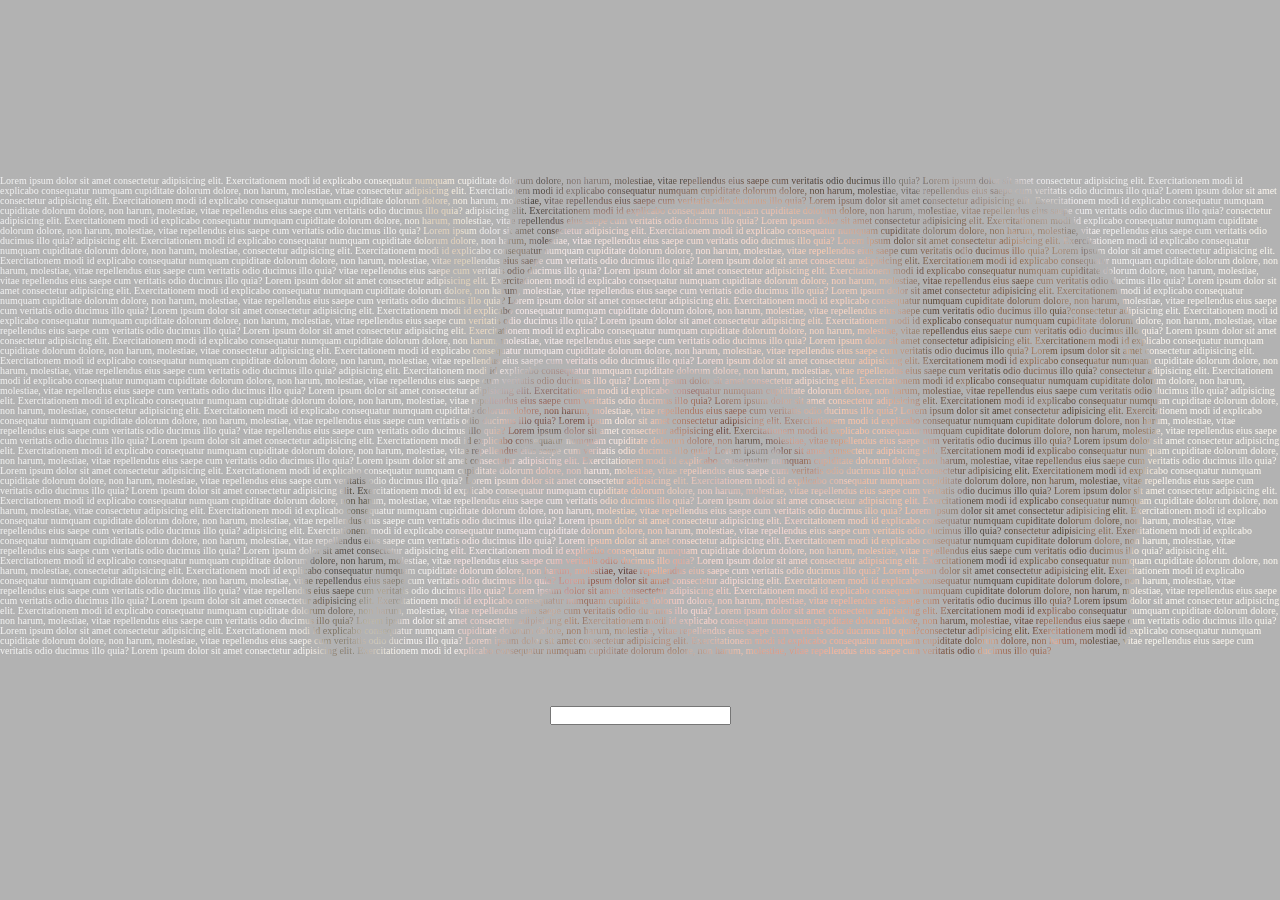
<file: test.html>
<!DOCTYPE html>
<html>
<head>
	<title>test</title>
	<link rel="stylesheet" type="text/css" href="css/test.css">
</head>
<body>
	<p>Lorem ipsum dolor sit amet consectetur
                            adipisicing elit. Exercitationem modi id explicabo consequatur numquam cupiditate dolorum dolore, non harum, molestiae, vitae repellendus eius saepe cum veritatis odio ducimus illo quia? Lorem ipsum dolor sit amet consectetur adipisicing elit. Exercitationem modi id explicabo consequatur numquam cupiditate dolorum dolore, non harum, molestiae, vitae consectetur adipisicing elit. Exercitationem modi id explicabo consequatur numquam cupiditate dolorum dolore, non harum, molestiae, vitae repellendus eius saepe cum veritatis odio ducimus illo quia? Lorem ipsum dolor sit amet consectetur adipisicing elit. Exercitationem modi id explicabo consequatur numquam cupiditate dolorum dolore, non harum, molestiae, vitae repellendus eius saepe cum veritatis odio ducimus illo quia? Lorem ipsum dolor sit amet consectetur adipisicing elit. Exercitationem modi id explicabo consequatur numquam cupiditate dolorum dolore, non harum, molestiae, vitae repellendus eius saepe cum veritatis odio ducimus illo quia?
                            adipisicing elit. Exercitationem modi id explicabo consequatur numquam cupiditate dolorum dolore, non harum, molestiae, vitae repellendus eius saepe cum veritatis odio ducimus illo quia? consectetur adipisicing elit. Exercitationem modi id explicabo consequatur numquam cupiditate dolorum dolore, non harum, molestiae, vitae repellendus eius saepe cum veritatis odio ducimus illo quia? Lorem ipsum dolor sit amet consectetur adipisicing elit. Exercitationem modi id explicabo consequatur numquam cupiditate dolorum dolore, non harum, molestiae, vitae repellendus eius saepe cum veritatis odio ducimus illo quia? Lorem ipsum dolor sit amet consectetur adipisicing elit. Exercitationem modi id explicabo consequatur numquam cupiditate dolorum dolore, non harum, molestiae, vitae repellendus eius saepe cum veritatis odio ducimus illo quia?
                            adipisicing elit. Exercitationem modi id explicabo consequatur numquam cupiditate dolorum dolore, non harum, molestiae, vitae repellendus eius saepe cum veritatis odio ducimus illo quia? Lorem ipsum dolor sit amet consectetur adipisicing elit. Exercitationem modi id explicabo consequatur numquam cupiditate dolorum dolore, non harum, molestiae, consectetur adipisicing elit. Exercitationem modi id explicabo consequatur numquam cupiditate dolorum dolore, non harum, molestiae, vitae repellendus eius saepe cum veritatis odio ducimus illo quia? Lorem ipsum dolor sit amet consectetur adipisicing elit. Exercitationem modi id explicabo consequatur numquam cupiditate dolorum dolore, non harum, molestiae, vitae repellendus eius saepe cum veritatis odio ducimus illo quia? Lorem ipsum dolor sit amet consectetur adipisicing elit. Exercitationem modi id explicabo consequatur numquam cupiditate dolorum dolore, non harum, molestiae, vitae repellendus eius saepe cum veritatis odio ducimus illo quia? vitae repellendus eius saepe cum veritatis odio ducimus illo quia? Lorem ipsum dolor sit amet consectetur adipisicing elit. Exercitationem modi id explicabo consequatur numquam cupiditate dolorum dolore, non harum, molestiae, vitae repellendus eius saepe cum veritatis odio ducimus illo quia? Lorem ipsum dolor sit amet consectetur adipisicing elit. Exercitationem modi id explicabo consequatur numquam cupiditate dolorum dolore, non harum, molestiae, vitae repellendus eius saepe cum veritatis odio ducimus illo quia? Lorem ipsum dolor sit amet consectetur
                            adipisicing elit. Exercitationem modi id explicabo consequatur numquam cupiditate dolorum dolore, non harum, molestiae, vitae repellendus eius saepe cum veritatis odio ducimus illo quia? Lorem ipsum dolor sit amet consectetur adipisicing elit. Exercitationem modi id explicabo consequatur numquam cupiditate dolorum dolore, non harum, molestiae, vitae repellendus eius saepe cum veritatis odio ducimus illo quia? Lorem ipsum dolor sit amet consectetur adipisicing elit. Exercitationem modi id explicabo consequatur numquam cupiditate dolorum dolore, non harum, molestiae, vitae repellendus eius saepe cum veritatis odio ducimus illo quia? Lorem ipsum dolor sit amet consectetur adipisicing elit. Exercitationem modi id explicabo consequatur numquam cupiditate dolorum dolore, non harum, molestiae, vitae repellendus eius saepe cum veritatis odio ducimus illo quia?consectetur adipisicing elit. Exercitationem modi id explicabo consequatur numquam cupiditate dolorum dolore, non harum, molestiae, vitae repellendus eius saepe cum veritatis odio ducimus illo quia? Lorem ipsum dolor sit amet consectetur adipisicing elit. Exercitationem modi id explicabo consequatur numquam cupiditate dolorum dolore, non harum, molestiae, vitae repellendus eius saepe cum veritatis odio ducimus illo quia? Lorem ipsum dolor sit amet consectetur adipisicing elit. Exercitationem modi id explicabo consequatur numquam cupiditate dolorum dolore, non harum, molestiae, vitae repellendus eius saepe cum veritatis odio ducimus illo quia? Lorem ipsum dolor sit amet consectetur
                            adipisicing elit. Exercitationem modi id explicabo consequatur numquam cupiditate dolorum dolore, non harum, molestiae, vitae repellendus eius saepe cum veritatis odio ducimus illo quia? Lorem ipsum dolor sit amet consectetur adipisicing elit. Exercitationem modi id explicabo consequatur numquam cupiditate dolorum dolore, non harum, molestiae, vitae consectetur adipisicing elit. Exercitationem modi id explicabo consequatur numquam cupiditate dolorum dolore, non harum, molestiae, vitae repellendus eius saepe cum veritatis odio ducimus illo quia? Lorem ipsum dolor sit amet consectetur adipisicing elit. Exercitationem modi id explicabo consequatur numquam cupiditate dolorum dolore, non harum, molestiae, vitae repellendus eius saepe cum veritatis odio ducimus illo quia? Lorem ipsum dolor sit amet consectetur adipisicing elit. Exercitationem modi id explicabo consequatur numquam cupiditate dolorum dolore, non harum, molestiae, vitae repellendus eius saepe cum veritatis odio ducimus illo quia?
                            adipisicing elit. Exercitationem modi id explicabo consequatur numquam cupiditate dolorum dolore, non harum, molestiae, vitae repellendus eius saepe cum veritatis odio ducimus illo quia? consectetur adipisicing elit. Exercitationem modi id explicabo consequatur numquam cupiditate dolorum dolore, non harum, molestiae, vitae repellendus eius saepe cum veritatis odio ducimus illo quia? Lorem ipsum dolor sit amet consectetur adipisicing elit. Exercitationem modi id explicabo consequatur numquam cupiditate dolorum dolore, non harum, molestiae, vitae repellendus eius saepe cum veritatis odio ducimus illo quia? Lorem ipsum dolor sit amet consectetur adipisicing elit. Exercitationem modi id explicabo consequatur numquam cupiditate dolorum dolore, non harum, molestiae, vitae repellendus eius saepe cum veritatis odio ducimus illo quia?
                            adipisicing elit. Exercitationem modi id explicabo consequatur numquam cupiditate dolorum dolore, non harum, molestiae, vitae repellendus eius saepe cum veritatis odio ducimus illo quia? Lorem ipsum dolor sit amet consectetur adipisicing elit. Exercitationem modi id explicabo consequatur numquam cupiditate dolorum dolore, non harum, molestiae, consectetur adipisicing elit. Exercitationem modi id explicabo consequatur numquam cupiditate dolorum dolore, non harum, molestiae, vitae repellendus eius saepe cum veritatis odio ducimus illo quia? Lorem ipsum dolor sit amet consectetur adipisicing elit. Exercitationem modi id explicabo consequatur numquam cupiditate dolorum dolore, non harum, molestiae, vitae repellendus eius saepe cum veritatis odio ducimus illo quia? Lorem ipsum dolor sit amet consectetur adipisicing elit. Exercitationem modi id explicabo consequatur numquam cupiditate dolorum dolore, non harum, molestiae, vitae repellendus eius saepe cum veritatis odio ducimus illo quia? vitae repellendus eius saepe cum veritatis odio ducimus illo quia? Lorem ipsum dolor sit amet consectetur adipisicing elit. Exercitationem modi id explicabo consequatur numquam cupiditate dolorum dolore, non harum, molestiae, vitae repellendus eius saepe cum veritatis odio ducimus illo quia? Lorem ipsum dolor sit amet consectetur adipisicing elit. Exercitationem modi id explicabo consequatur numquam cupiditate dolorum dolore, non harum, molestiae, vitae repellendus eius saepe cum veritatis odio ducimus illo quia? Lorem ipsum dolor sit amet consectetur
                            adipisicing elit. Exercitationem modi id explicabo consequatur numquam cupiditate dolorum dolore, non harum, molestiae, vitae repellendus eius saepe cum veritatis odio ducimus illo quia? Lorem ipsum dolor sit amet consectetur adipisicing elit. Exercitationem modi id explicabo consequatur numquam cupiditate dolorum dolore, non harum, molestiae, vitae repellendus eius saepe cum veritatis odio ducimus illo quia? Lorem ipsum dolor sit amet consectetur adipisicing elit. Exercitationem modi id explicabo consequatur numquam cupiditate dolorum dolore, non harum, molestiae, vitae repellendus eius saepe cum veritatis odio ducimus illo quia? Lorem ipsum dolor sit amet consectetur adipisicing elit. Exercitationem modi id explicabo consequatur numquam cupiditate dolorum dolore, non harum, molestiae, vitae repellendus eius saepe cum veritatis odio ducimus illo quia?consectetur adipisicing elit. Exercitationem modi id explicabo consequatur numquam cupiditate dolorum dolore, non harum, molestiae, vitae repellendus eius saepe cum veritatis odio ducimus illo quia? Lorem ipsum dolor sit amet consectetur adipisicing elit. Exercitationem modi id explicabo consequatur numquam cupiditate dolorum dolore, non harum, molestiae, vitae repellendus eius saepe cum veritatis odio ducimus illo quia? Lorem ipsum dolor sit amet consectetur adipisicing elit. Exercitationem modi id explicabo consequatur numquam cupiditate dolorum dolore, non harum, molestiae, vitae repellendus eius saepe cum veritatis odio ducimus illo quia? Lorem ipsum dolor sit amet consectetur
                            adipisicing elit. Exercitationem modi id explicabo consequatur numquam cupiditate dolorum dolore, non harum, molestiae, vitae repellendus eius saepe cum veritatis odio ducimus illo quia? Lorem ipsum dolor sit amet consectetur adipisicing elit. Exercitationem modi id explicabo consequatur numquam cupiditate dolorum dolore, non harum, molestiae, vitae consectetur adipisicing elit. Exercitationem modi id explicabo consequatur numquam cupiditate dolorum dolore, non harum, molestiae, vitae repellendus eius saepe cum veritatis odio ducimus illo quia? Lorem ipsum dolor sit amet consectetur adipisicing elit. Exercitationem modi id explicabo consequatur numquam cupiditate dolorum dolore, non harum, molestiae, vitae repellendus eius saepe cum veritatis odio ducimus illo quia? Lorem ipsum dolor sit amet consectetur adipisicing elit. Exercitationem modi id explicabo consequatur numquam cupiditate dolorum dolore, non harum, molestiae, vitae repellendus eius saepe cum veritatis odio ducimus illo quia?
                            adipisicing elit. Exercitationem modi id explicabo consequatur numquam cupiditate dolorum dolore, non harum, molestiae, vitae repellendus eius saepe cum veritatis odio ducimus illo quia? consectetur adipisicing elit. Exercitationem modi id explicabo consequatur numquam cupiditate dolorum dolore, non harum, molestiae, vitae repellendus eius saepe cum veritatis odio ducimus illo quia? Lorem ipsum dolor sit amet consectetur adipisicing elit. Exercitationem modi id explicabo consequatur numquam cupiditate dolorum dolore, non harum, molestiae, vitae repellendus eius saepe cum veritatis odio ducimus illo quia? Lorem ipsum dolor sit amet consectetur adipisicing elit. Exercitationem modi id explicabo consequatur numquam cupiditate dolorum dolore, non harum, molestiae, vitae repellendus eius saepe cum veritatis odio ducimus illo quia?
                            adipisicing elit. Exercitationem modi id explicabo consequatur numquam cupiditate dolorum dolore, non harum, molestiae, vitae repellendus eius saepe cum veritatis odio ducimus illo quia? Lorem ipsum dolor sit amet consectetur adipisicing elit. Exercitationem modi id explicabo consequatur numquam cupiditate dolorum dolore, non harum, molestiae, consectetur adipisicing elit. Exercitationem modi id explicabo consequatur numquam cupiditate dolorum dolore, non harum, molestiae, vitae repellendus eius saepe cum veritatis odio ducimus illo quia? Lorem ipsum dolor sit amet consectetur adipisicing elit. Exercitationem modi id explicabo consequatur numquam cupiditate dolorum dolore, non harum, molestiae, vitae repellendus eius saepe cum veritatis odio ducimus illo quia? Lorem ipsum dolor sit amet consectetur adipisicing elit. Exercitationem modi id explicabo consequatur numquam cupiditate dolorum dolore, non harum, molestiae, vitae repellendus eius saepe cum veritatis odio ducimus illo quia? vitae repellendus eius saepe cum veritatis odio ducimus illo quia? Lorem ipsum dolor sit amet consectetur adipisicing elit. Exercitationem modi id explicabo consequatur numquam cupiditate dolorum dolore, non harum, molestiae, vitae repellendus eius saepe cum veritatis odio ducimus illo quia? Lorem ipsum dolor sit amet consectetur adipisicing elit. Exercitationem modi id explicabo consequatur numquam cupiditate dolorum dolore, non harum, molestiae, vitae repellendus eius saepe cum veritatis odio ducimus illo quia? Lorem ipsum dolor sit amet consectetur
                            adipisicing elit. Exercitationem modi id explicabo consequatur numquam cupiditate dolorum dolore, non harum, molestiae, vitae repellendus eius saepe cum veritatis odio ducimus illo quia? Lorem ipsum dolor sit amet consectetur adipisicing elit. Exercitationem modi id explicabo consequatur numquam cupiditate dolorum dolore, non harum, molestiae, vitae repellendus eius saepe cum veritatis odio ducimus illo quia? Lorem ipsum dolor sit amet consectetur adipisicing elit. Exercitationem modi id explicabo consequatur numquam cupiditate dolorum dolore, non harum, molestiae, vitae repellendus eius saepe cum veritatis odio ducimus illo quia? Lorem ipsum dolor sit amet consectetur adipisicing elit. Exercitationem modi id explicabo consequatur numquam cupiditate dolorum dolore, non harum, molestiae, vitae repellendus eius saepe cum veritatis odio ducimus illo quia?consectetur adipisicing elit. Exercitationem modi id explicabo consequatur numquam cupiditate dolorum dolore, non harum, molestiae, vitae repellendus eius saepe cum veritatis odio ducimus illo quia? Lorem ipsum dolor sit amet consectetur adipisicing elit. Exercitationem modi id explicabo consequatur numquam cupiditate dolorum dolore, non harum, molestiae, vitae repellendus eius saepe cum veritatis odio ducimus illo quia? Lorem ipsum dolor sit amet consectetur adipisicing elit. Exercitationem modi id explicabo consequatur numquam cupiditate dolorum dolore, non harum, molestiae, vitae repellendus eius saepe cum veritatis odio ducimus illo quia?</p>
                            <input type="text" name="username" class="username">
</body>
</html>
</file>
<file: css/test.css>
*
{
	margin: 0;
	padding: 0;
	box-sizing: border-box;
}

body
{
	background-color: #fff;
	display: flex;
	justify-content: center;
	align-items: center;
	flex-direction: column;
	min-height: 100vh;
	background: rgba(0, 0, 0, 0.3);
}
p
{
	font-size: 10px;
	line-height: 10px;
	background: url(../media/1.jpeg);
	background-attachment: fixed;
	background-repeat: no-repeat;
	background-size: cover;
	-webkit-background-clip: text;
	-webkit-text-fill-color: rgba(255, 255, 255, 0.25);
}
.username
{
	margin-top: 50px;
}
input:focus:not(:focus-visible)
{
	outline: none;
	box-shadow: 1px 1px 5px rgba(1, 1, 0, 0.7);
}
</file>
